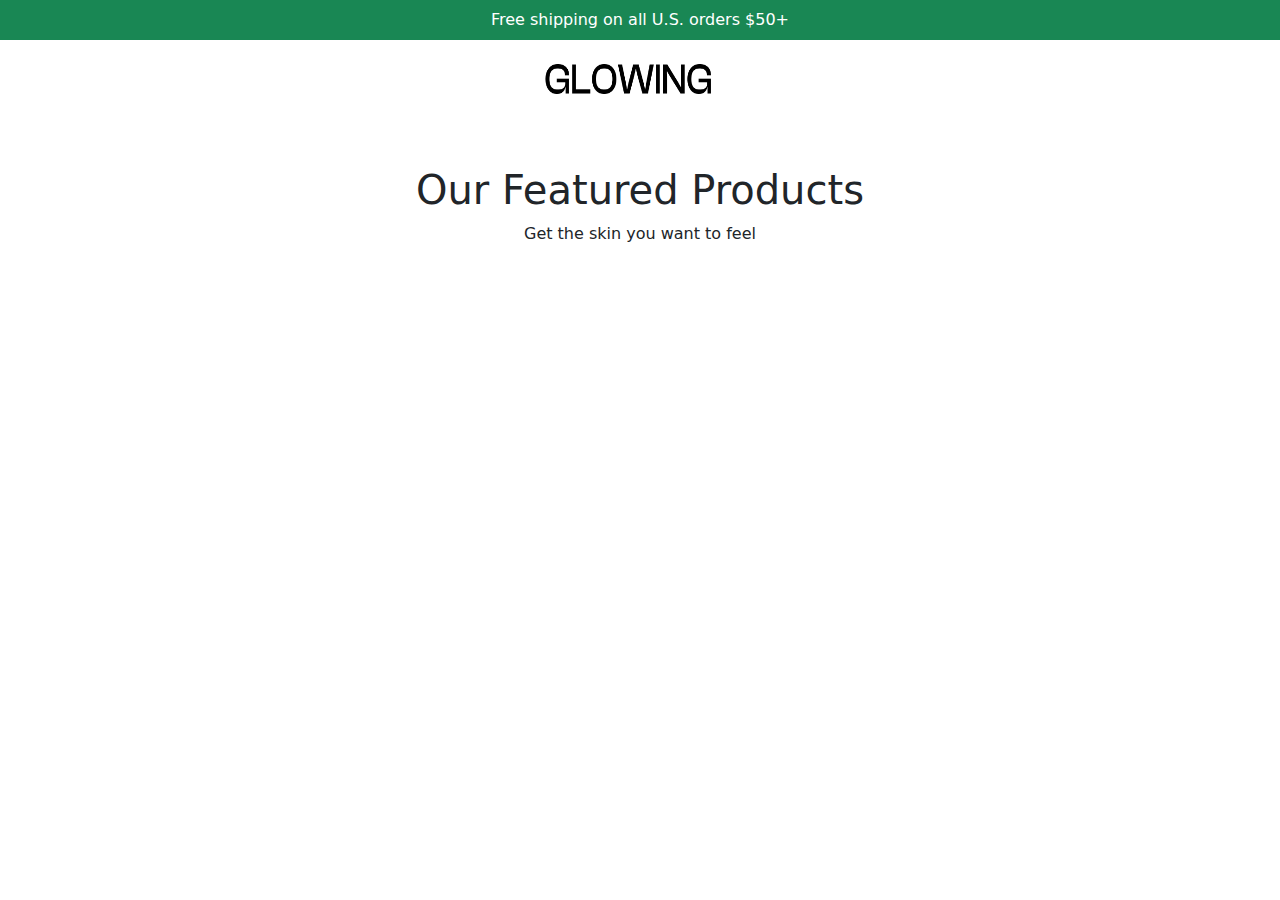
<file: index.html>
<!DOCTYPE html>
<html lang="en">
<head>
    <meta charset="UTF-8">
    <meta name="viewport" content="width=device-width, initial-scale=1.0">
    <title>Master Project</title>
    <link rel="stylesheet" href="assets/CSS/bootstrap.min.css">
    <link rel="stylesheet" href="assets/CSS/custom.css">
</head>
<body>
    <header>
        <section>
            <div class="py-2 text-center text-bg-success text-white">Free shipping on all U.S. orders $50+</div>
        </section>
        <section>
            <div class="py-4 bg-white row justify-content-evenly row-cols-3">
                <div class="row justify-content-evenly">
                    <button type="button" class="bg-white border-0" data-bs-toggle="offcanvas" href="#navcollapse" role="button" aria-controls="navcollapse">
                        <span class="navbar-toggler-icon"></span>
                    </button>
                    <nav class="d-none d-xxl-block">
                        <ul class="nav text-uppercase">
                            <li class="nav-item dropdown">
                                <a class="nav-link dropdown-toggle" data-bs-toggle="dropdown" href="#" role="button" aria-expanded="false">Home</a>
                                <ul class="dropdown-menu">
                                    <li><a class="dropdown-item" href="#">Action</a></li>
                                    <li><a class="dropdown-item" href="#">Another action</a></li>
                                    <li><a class="dropdown-item" href="#">Something else here</a></li>
                                    <li><hr class="dropdown-divider"></li>
                                    <li><a class="dropdown-item" href="#">Separated link</a></li>
                                </ul>
                            </li>
                            <li class="nav-item">
                                <a class="nav-link" href="#">Shop</a>
                            </li>
                            <li class="nav-item">
                                <a class="nav-link" href="#">Product</a>
                            </li>
                            <li class="nav-item">
                                <a class="nav-link" href="#">Pages</a>
                            </li>
                            <li class="nav-item">
                                <a class="nav-link" href="#">Blog</a>
                            </li>
                        </ul>
                    </nav>
                </div>
                <div class="row justify-content-center">
                    <img src="assets/images/logo-dark.png" alt="logo" class="header-logo">
                </div>
                <div></div>
            </div>
        </section>

        <div class="offcanvas offcanvas-start" tabindex="-1" id="navcollapse" aria-labelledby="offcanvasExampleLabel">
            <div class="offcanvas-header">
                <h5 class="offcanvas-title" id="offcanvasExampleLabel">Offcanvas</h5>
                <button type="button" class="btn-close" data-bs-dismiss="offcanvas" aria-label="Close"></button>
            </div>
            <div class="offcanvas-body">
                <div>
                Some text as placeholder. In real life you can have the elements you have chosen. Like, text, images, lists, etc.
                </div>
                <div class="dropdown mt-3">
                <button class="btn btn-secondary dropdown-toggle" type="button" data-bs-toggle="dropdown">
                    Dropdown button
                </button>
                <ul class="dropdown-menu">
                    <li><a class="dropdown-item" href="#">Action</a></li>
                    <li><a class="dropdown-item" href="#">Another action</a></li>
                    <li><a class="dropdown-item" href="#">Something else here</a></li>
                </ul>
                </div>
            </div>
        </div>
    </header>
    <main class="mt-5">
        <section class="text-center">
            <div>
                <h1>Our Featured Products</h1>
                <p>Get the skin you want to feel</p>
            </div>
        </section>
        <section>
            <div id="products" class="row row-cols-lg-4 justify-content-evenly px-4">
        </section>

        </div>
    </main>
    <footer></footer>
    <script src="assets/JS/bootstrap.bundle.min.js"></script>
    <script src="assets/JS/custom.js"></script>
</body>
</html>
</file>
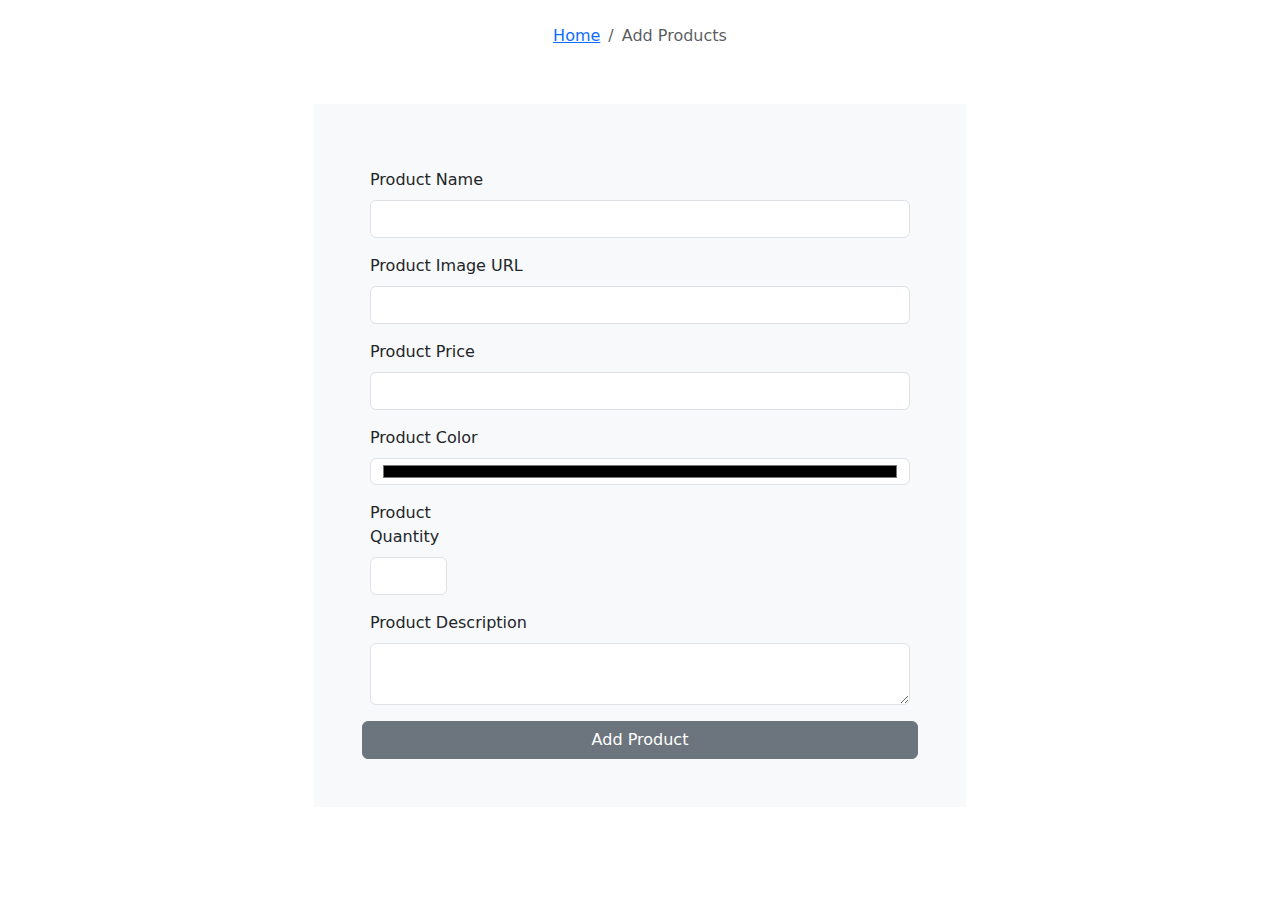
<file: add-products.html>
<!DOCTYPE html>
<html lang="en">
<head>
    <meta charset="UTF-8">
    <meta name="viewport" content="width=device-width, initial-scale=1.0">
    <title>Add products</title>
    <link rel="stylesheet" href="assets/CSS/bootstrap.min.css">
    <link rel="stylesheet" href="assets/CSS/bootstrap-icons.min.css">
    <link rel="stylesheet" href="assets/CSS/custom.css">
</head>
<body>
    <header>
        <div class="py-4">
            <nav aria-label="breadcrumb">
                <ol class="breadcrumb justify-content-center">
                    <li class="breadcrumb-item"><a href="./index.html">Home</a></li>
                    <li class="breadcrumb-item active" aria-current="page">Add Products</li>
                </ol>
            </nav>
        </div>
    </header>
    <main>
        <!-- Add Products Form -->
        <section class="row justify-content-center">
            <form class="row g-3 bg-light p-5 w-50">
                <div class="col-md-12">
                    <label for="pname" class="form-label">Product Name</label>
                    <div class="input-group has-validation">
                    <input type="text" class="form-control" id="pname" aria-describedby="pnamefb" required>
                    <div id="pnamefb" class="invalid-feedback">
                        Please provide a product name
                    </div>
                    </div>
                </div>
                <div class="col-md-12">
                    <label for="pimage" class="form-label">Product Image URL</label>
                    <div class="input-group has-validation">
                    <input type="text" class="form-control" id="pimage" aria-describedby="pimagefb" required>
                    <div id="pimagefb" class="invalid-feedback">
                        Please provide a URL to the product image
                    </div>
                    </div>
                </div>
                <div class="col-md-12">
                    <label for="p_price" class="form-label">Product Price</label>
                    <div class="input-group has-validation">
                    <input type="number" class="form-control" id="p_price" aria-describedby="p_pricefb" required>
                    <div id="p_pricefb" class="invalid-feedback">
                        Please provide a product price (in number)
                    </div>
                    </div>
                </div>
                <div class="col-md-12">
                    <label for="pcolor" class="form-label">Product Color</label>
                    <div class="input-group">
                    <input type="color" class="form-control" id="pcolor">
                    </div>
                </div>
                <div class="col-md-2">
                    <label for="qty" class="form-label">Product Quantity</label>
                    <div class="input-group">
                    <input type="number" class="form-control" id="qty">
                    </div>
                </div>
                <div class="col-md-12">
                    <label for="desc" class="form-label">Product Description</label>
                    <div class="input-group">
                    <textarea type="color" class="form-control" id="desc"></textarea>
                    </div>
                </div>
                <button type="button" class="btn btn-secondary box-shadow" onclick="addProduct()">Add Product</button>
            </form>
        </section>
    </main>
    <footer></footer>
    <script src="assets/JS/custom.js"></script>
</body>
</html>
</file>
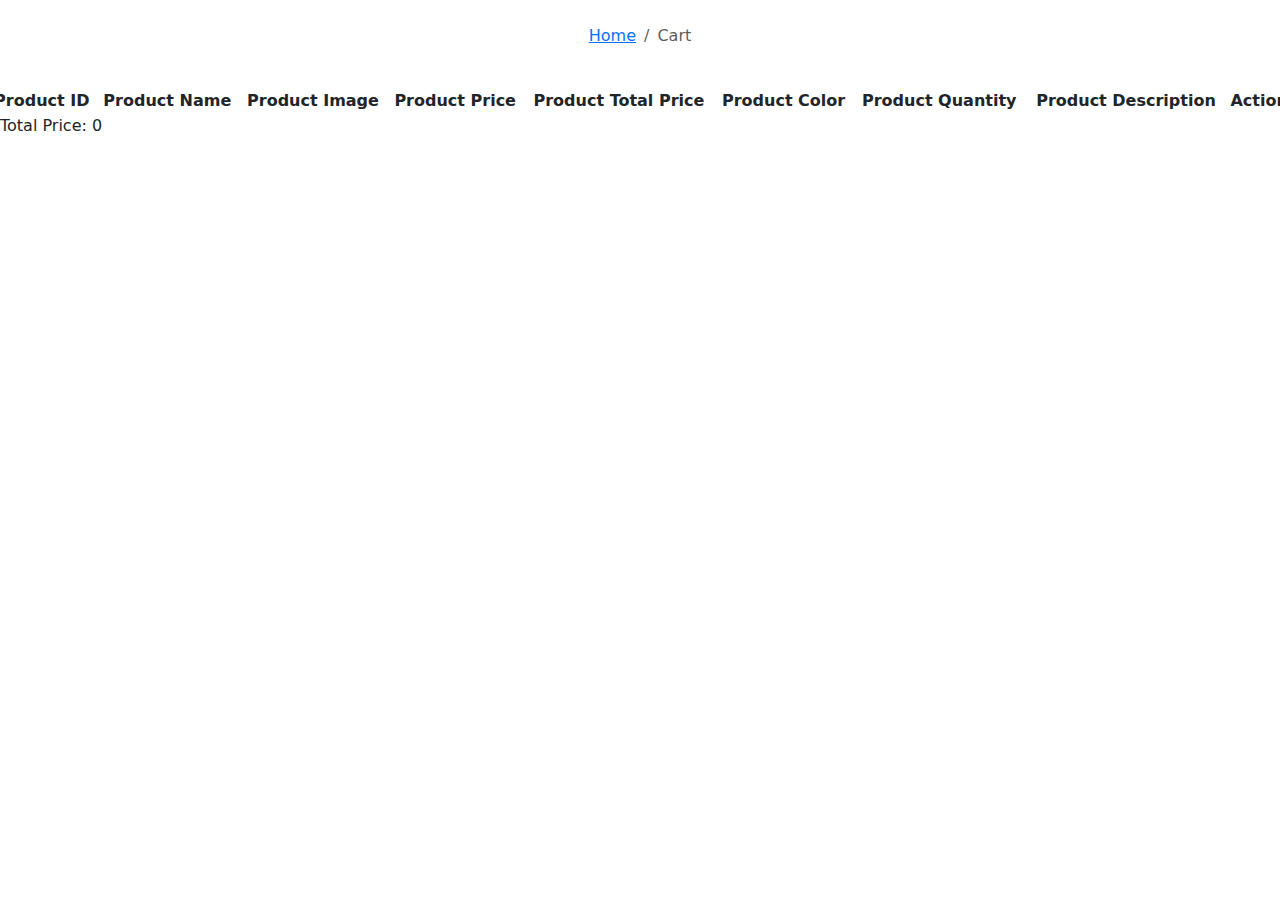
<file: cart.html>
<!DOCTYPE html>
<html lang="en">
<head>
    <meta charset="UTF-8">
    <meta name="viewport" content="width=device-width, initial-scale=1.0">
    <title>Cart</title>
    <link rel="stylesheet" href="assets/CSS/bootstrap.min.css">
    <link rel="stylesheet" href="assets/CSS/bootstrap-icons.min.css">
    <link rel="stylesheet" href="assets/CSS/custom.css">
</head>
<body>
    <header>
        <div class="py-4">
            <nav aria-label="breadcrumb">
                <ol class="breadcrumb justify-content-center">
                    <li class="breadcrumb-item"><a href="./index.html">Home</a></li>
                    <li class="breadcrumb-item active" aria-current="page">Cart</li>
                </ol>
            </nav>
        </div>
    </header>
    <main class="row justify-content-center">
        <table class="text-center">
            <thead>
                <tr>
                    <th>Product ID</th>
                    <th>Product Name</th>
                    <th>Product Image</th>
                    <th>Product Price</th>
                    <th>Product Total Price</th>
                    <th>Product Color</th>
                    <th>Product Quantity</th>
                    <th>Product Description</th>
                    <th>Action</th>
                </tr>
            </thead>
            <tbody id="cart">

            </tbody>
        </table>
        <div>
            <span>Total Price: </span>
            <span id="totalprice"></span>
        </div>
    </main>
    <script src="assets/JS/custom.js"></script>
    <script>
        pagecart();
    </script>
</body>
</html>
</file>
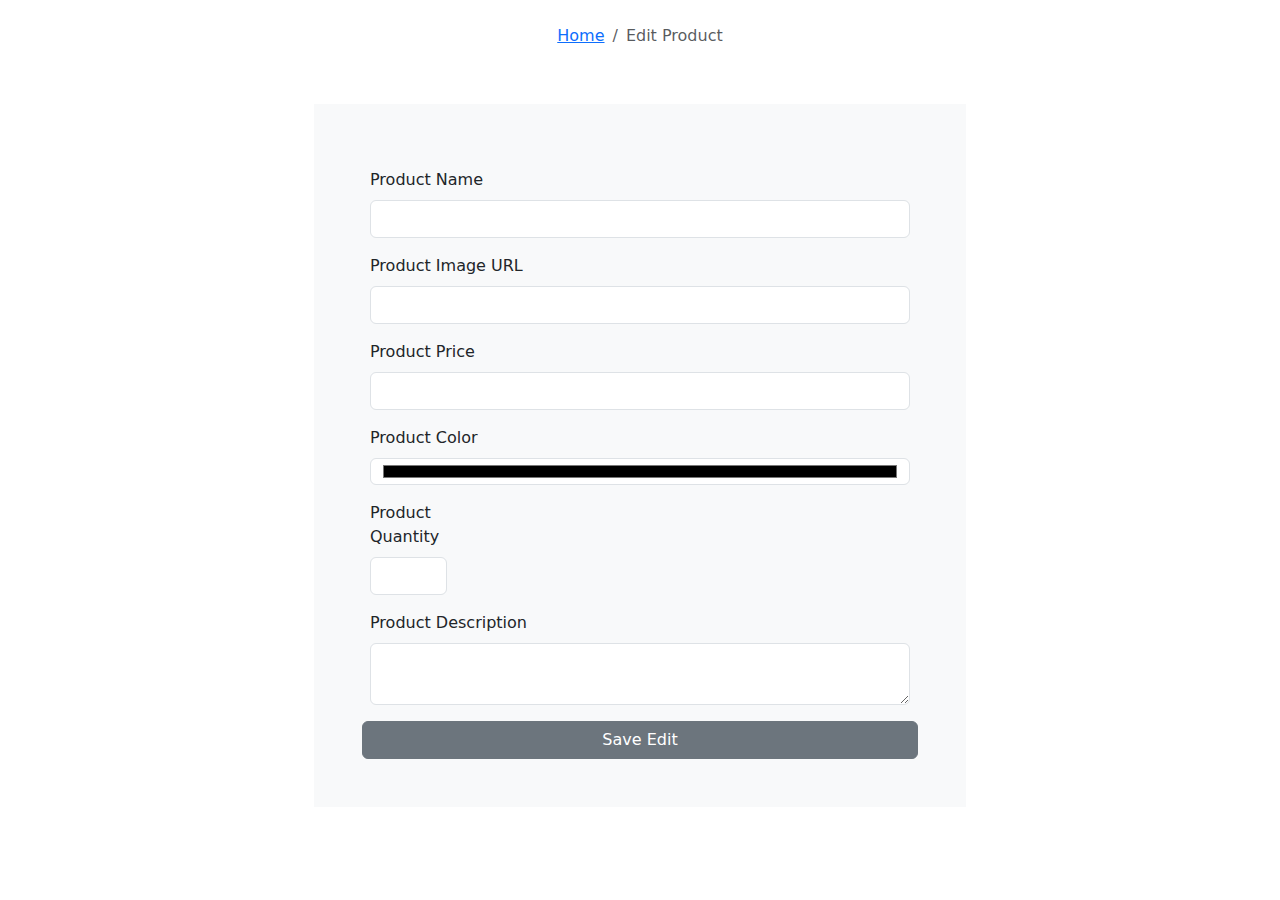
<file: edit-product.html>
<!DOCTYPE html>
<html lang="en">
<head>
    <meta charset="UTF-8">
    <meta name="viewport" content="width=device-width, initial-scale=1.0">
    <title>Edit Product</title>
    <link rel="stylesheet" href="assets/CSS/bootstrap.min.css">
    <link rel="stylesheet" href="assets/CSS/bootstrap-icons.min.css">
    <link rel="stylesheet" href="assets/CSS/custom.css">
</head>
<body>
    <header>
        <div class="py-4">
            <nav aria-label="breadcrumb">
                <ol class="breadcrumb justify-content-center">
                    <li class="breadcrumb-item"><a href="./index.html">Home</a></li>
                    <li class="breadcrumb-item active" aria-current="page">Edit Product</li>
                </ol>
            </nav>
        </div>
    </header>
    <main>
        <section class="row justify-content-center">
            <form class="row g-3 bg-light p-5 w-50">
                <div class="col-md-12">
                    <label for="pname" class="form-label">Product Name</label>
                    <div class="input-group has-validation">
                    <input type="text" class="form-control" id="pname" aria-describedby="pnamefb" required>
                    <div id="pnamefb" class="invalid-feedback">
                        Please provide a product name
                    </div>
                    </div>
                </div>
                <div class="col-md-12">
                    <label for="pimage" class="form-label">Product Image URL</label>
                    <div class="input-group has-validation">
                    <input type="text" class="form-control" id="pimage" aria-describedby="pimagefb" required>
                    <div id="pimagefb" class="invalid-feedback">
                        Please provide a URL to the product image
                    </div>
                    </div>
                </div>
                <div class="col-md-12">
                    <label for="p_price" class="form-label">Product Price</label>
                    <div class="input-group has-validation">
                    <input type="number" class="form-control" id="p_price" aria-describedby="p_pricefb" required>
                    <div id="p_pricefb" class="invalid-feedback">
                        Please provide a product price (in number)
                    </div>
                    </div>
                </div>
                <div class="col-md-12">
                    <label for="pcolor" class="form-label">Product Color</label>
                    <div class="input-group">
                    <input type="color" class="form-control" id="pcolor">
                    </div>
                </div>
                <div class="col-md-2">
                    <label for="qty" class="form-label">Product Quantity</label>
                    <div class="input-group">
                    <input type="number" class="form-control" id="qty">
                    </div>
                </div>
                <div class="col-md-12">
                    <label for="desc" class="form-label">Product Description</label>
                    <div class="input-group">
                    <textarea type="color" class="form-control" id="desc"></textarea>
                    </div>
                </div>
                <button type="button" class="btn btn-secondary box-shadow" onclick="finishEdit()">Save Edit</button>
            </form>
        </section>
    </main>
    <footer>

    </footer>
    <script src="assets/JS/custom.js"></script>
    <script>
        editproductPage();
    </script>
</body>
</html>
</file>
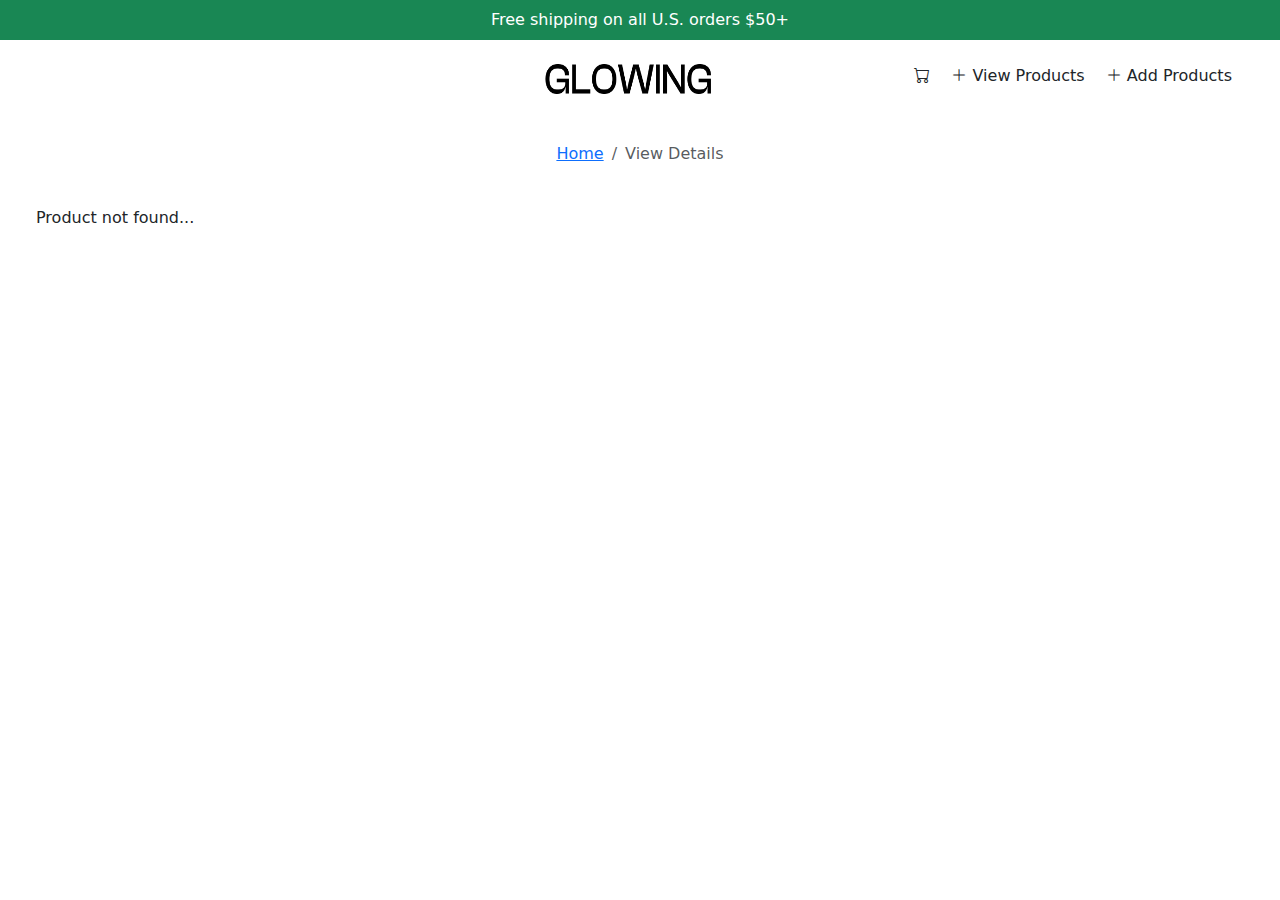
<file: view-details.html>
<!DOCTYPE html>
<html lang="en">
<head>
    <meta charset="UTF-8">
    <meta name="viewport" content="width=device-width, initial-scale=1.0">
    <title>View Details</title>
    <link rel="stylesheet" href="assets/CSS/bootstrap.min.css">
    <link rel="stylesheet" href="assets/CSS/bootstrap-icons.min.css">
    <link rel="stylesheet" href="assets/CSS/custom.css">
</head>
<body>
    <header>
        <section>
            <div class="py-2 text-center text-bg-success text-white">Free shipping on all U.S. orders $50+</div>
        </section>
        <section>
            <div class="py-4 bg-white row justify-content-evenly row-cols-3">
                <!-- Navigation start here -->
                <div class="row justify-content-evenly">
                    <button type="button" class="bg-white border-0 d-block d-xxl-none" data-bs-toggle="offcanvas" href="#navcollapse" role="button" aria-controls="navcollapse">
                        <span class="navbar-toggler-icon"></span>
                    </button>
                    <nav class="d-none d-xxl-block">
                        <ul class="nav text-uppercase">
                            <li class="nav-item dropdown">
                                <a class="nav-link dropdown-toggle" data-bs-toggle="dropdown" href="#" role="button" aria-expanded="false">Home</a>
                                <ul class="dropdown-menu">
                                    <li><a class="dropdown-item" href="#">Action</a></li>
                                    <li><a class="dropdown-item" href="#">Another action</a></li>
                                    <li><a class="dropdown-item" href="#">Something else here</a></li>
                                    <li><hr class="dropdown-divider"></li>
                                    <li><a class="dropdown-item" href="#">Separated link</a></li>
                                </ul>
                            </li>
                            <li class="nav-item">
                                <a class="nav-link" href="#">Shop</a>
                            </li>
                            <li class="nav-item">
                                <a class="nav-link" href="#">Product</a>
                            </li>
                            <li class="nav-item">
                                <a class="nav-link" href="#">Pages</a>
                            </li>
                            <li class="nav-item">
                                <a class="nav-link" href="#">Blog</a>
                            </li>
                        </ul>
                    </nav>
                </div>
                <div class="row justify-content-center">
                    <img src="assets/images/logo-dark.png" alt="logo" class="header-logo">
                </div>
                <div class="text-end pe-5">
                    <a href="./cart.html" class="text-dark"><i class="bi bi-cart"></i></a>
                    <a href="./view-product.html" class="text-dark text-decoration-none px-3">
                        <i class="bi bi-plus-lg"></i>
                        View Products
                    </a>
                    <a href="./add-products.html" class="text-dark text-decoration-none">
                        <i class="bi bi-plus-lg"></i>
                        Add Products
                    </a>
                </div>
            </div>
        </section>
        <section>
            <div class="offcanvas offcanvas-start" tabindex="-1" id="navcollapse" aria-labelledby="offcanvasExampleLabel">
                <div class="offcanvas-header">
                    <h5 class="offcanvas-title" id="offcanvasExampleLabel">Offcanvas</h5>
                    <button type="button" class="btn-close" data-bs-dismiss="offcanvas" aria-label="Close"></button>
                </div>
                <div class="offcanvas-body">
                    <div>
                    Some text as placeholder. In real life you can have the elements you have chosen. Like, text, images, lists, etc.
                    </div>
                    <div class="dropdown mt-3">
                    <button class="btn btn-secondary dropdown-toggle" type="button" data-bs-toggle="dropdown">
                        Dropdown button
                    </button>
                    <ul class="dropdown-menu">
                        <li><a class="dropdown-item" href="#">Action</a></li>
                        <li><a class="dropdown-item" href="#">Another action</a></li>
                        <li><a class="dropdown-item" href="#">Something else here</a></li>
                    </ul>
                    </div>
                </div>
            </div>
        </section>
        <section>
            <div class="py-4">
                <nav aria-label="breadcrumb">
                    <ol class="breadcrumb justify-content-center">
                        <li class="breadcrumb-item"><a href="./index.html">Home</a></li>
                        <li class="breadcrumb-item active" aria-current="page">View Details</li>
                    </ol>
                </nav>
            </div>
        </section>
    </header>
    <main>
        <div class="row px-5" id="detail">
        </div>
    </main>
    <footer>

    </footer>
    <script src="assets/JS/custom.js"></script>
    <script>
        viewDetails();
    </script>
</body>
</html>
</file>
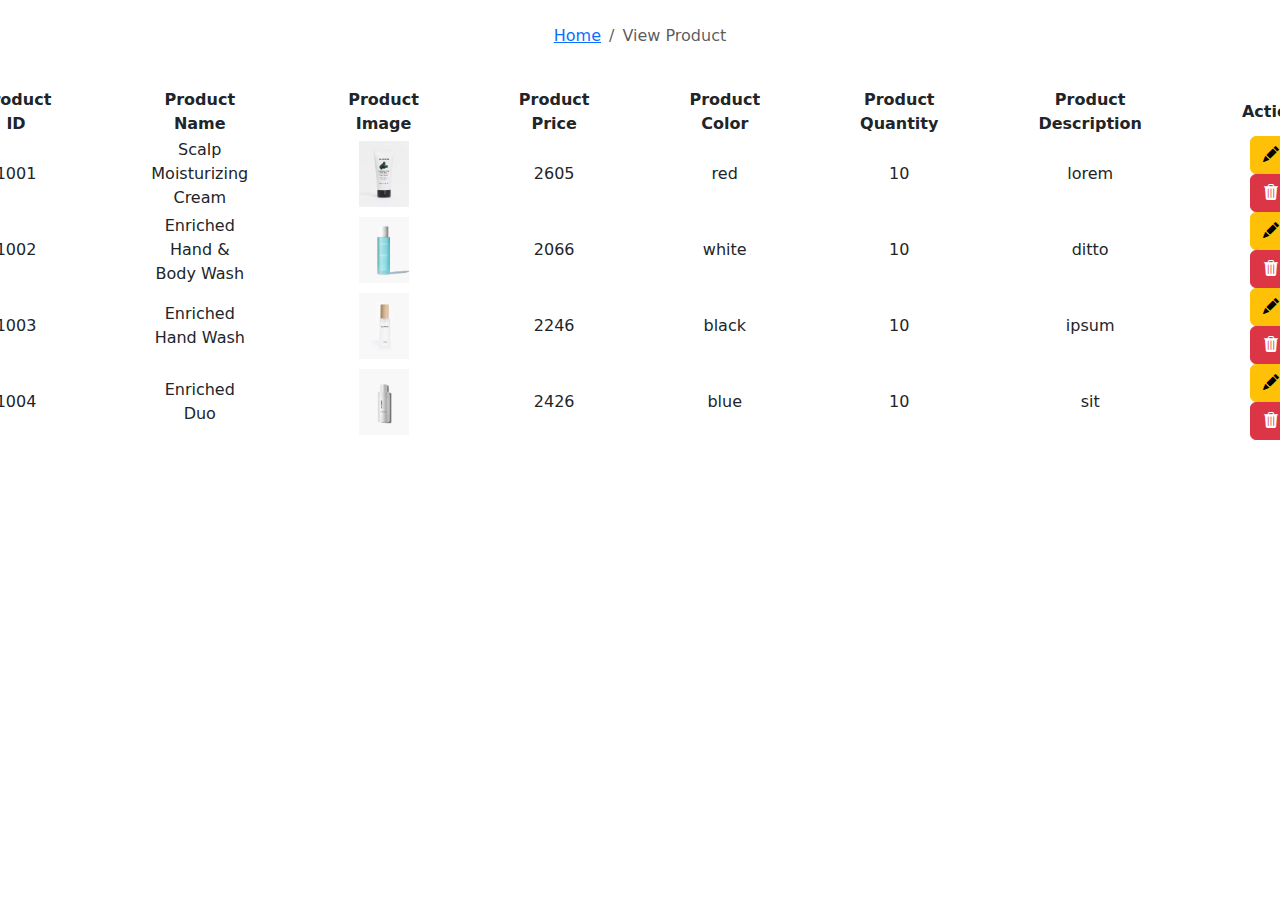
<file: view-product.html>
<!DOCTYPE html>
<html lang="en">
<head>
    <meta charset="UTF-8">
    <meta name="viewport" content="width=device-width, initial-scale=1.0">
    <title>View Products</title>
    <link rel="stylesheet" href="assets/CSS/bootstrap.min.css">
    <link rel="stylesheet" href="assets/CSS/bootstrap-icons.min.css">
    <style>
        tr > * {
            padding: 0 50px;
        }
    </style>
</head>
<body>
    <header>
        <div class="py-4">
            <nav aria-label="breadcrumb">
                <ol class="breadcrumb justify-content-center">
                    <li class="breadcrumb-item"><a href="./index.html">Home</a></li>
                    <li class="breadcrumb-item active" aria-current="page">View Product</li>
                </ol>
            </nav>
        </div>
    </header>
    <main class="row justify-content-center">
        <table class="text-center">
            <thead>
                <tr>
                    <th>Product ID</th>
                    <th>Product Name</th>
                    <th>Product Image</th>
                    <th>Product Price</th>
                    <th>Product Color</th>
                    <th>Product Quantity</th>
                    <th>Product Description</th>
                    <th>Action</th>
                </tr>
            </thead>
            <tbody id="view-product">

            </tbody>
        </table>
    </main>
    <footer>

    </footer>
    <script src="assets/JS/custom.js"></script>
    <script>
        viewProduct();
    </script>
</body>
</html>
</file>
<file: assets/CSS/custom.css>
.header-logo{
    max-width: 190px;
    height: 30px;
}
</file>
